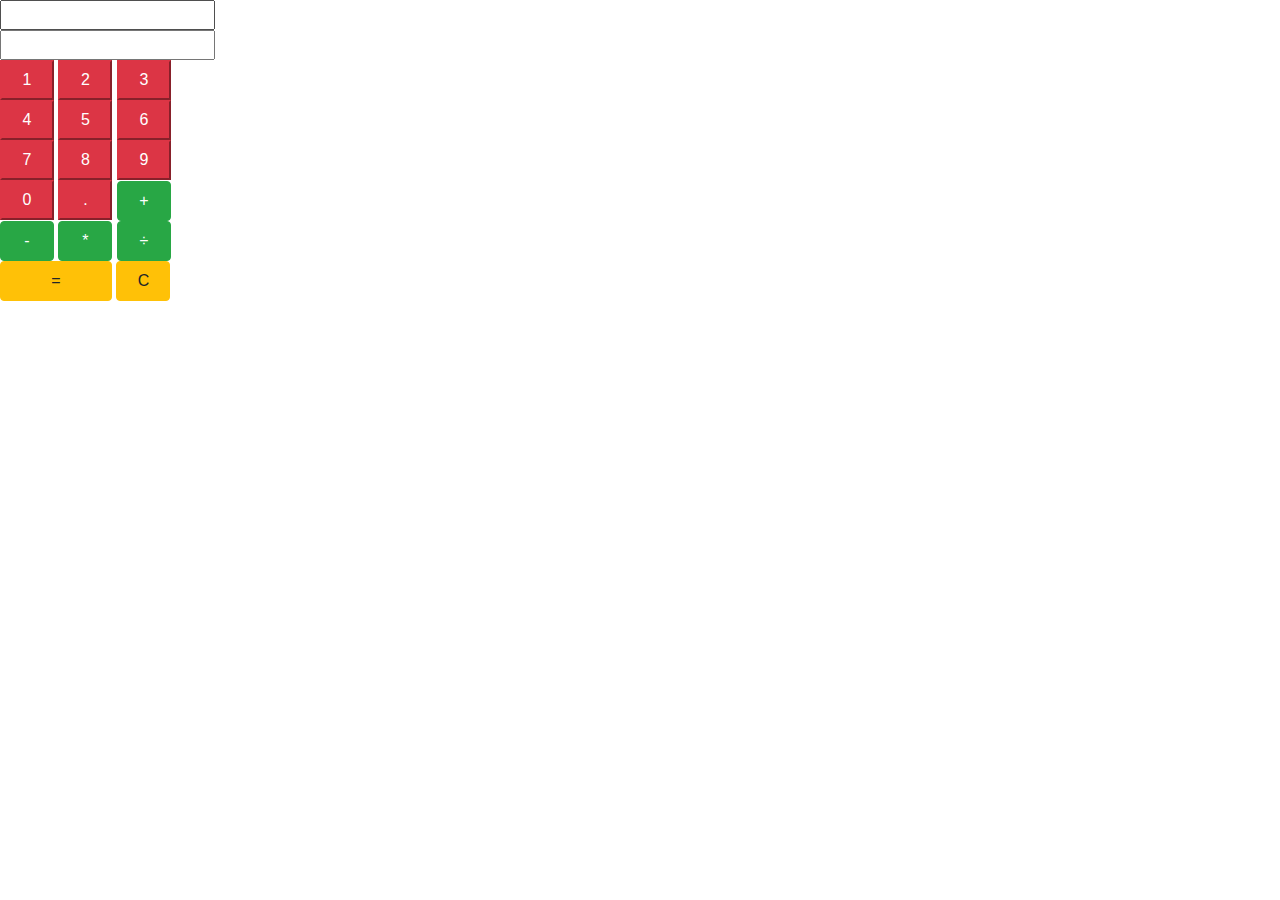
<file: index.html>
<!DOCTYPE html>
<html lang="en">

<head>
    <meta charset="UTF-8">
    <title>Document</title>
    <link rel="stylesheet" type="text/css" href="https://maxcdn.bootstrapcdn.com/bootstrap/4.0.0-beta.2/css/bootstrap.min.css">
    <link rel="stylesheet" type="text/css" href="https://maxcdn.bootstrapcdn.com/font-awesome/4.7.0/css/font-awesome.min.css">
    <link rel="stylesheet" type="text/css" href="style.css">
    <script>
    var calculater = new Object();

    calculater.add = function(x, y) {
        return parseInt(x) + parseInt(y);
    }
    calculater.subtract = function(x, y) {
        return parseInt(x) - parseInt(y);
    }
    calculater.divide = function(x, y) {
        return parseInt(x) / parseInt(y);
    }
    calculater.multiply = function(x, y) {
        return parseInt(x) * parseInt(y);
    }
    var calculate = function() {
        console.dir(this)

        var x = document.querySelector("#x");
        var y = document.querySelector("#y");

        var result;

        if (this.id == "btnadd") {
            result = calculater.add(x.value, y.value);
            console.log(result);
        }

        else if (this.id == "btnsub") {
            result = calculater.subtract(x.value, y.value);
            console.log(result);
        }

        else if (this.id == "btnmul") {
            result = calculater.multiply(x.value, y.value);
            console.log(result);
        }

        else if (this.id == "btndiv") {
            result = calculater.divide(x.value, y.value);
            console.log(result);
        }
        var out = document.querySelector("#out");
        out.value = result;
    }
    </script>
</head>

<body>
    <section>
    <input type="text" class="X Y" id="x" />
    </section>
    <section>
    <input type="text" class="Y" id="y" />
    </section>
    <section>
    <input type="button" class="num btn-danger" id="num-1" value="1" />
    <input type="button" class="num btn-danger" id="num-2" value="2" />
    <input type="button" class="num btn-danger" id="num-3" value="3" />
    </section>
    <section>
    <input type="button" class="num btn-danger" id="num-4" value="4" />
    <input type="button" class="num btn-danger" id="num-5" value="5" />
    <input type="button" class="num btn-danger" id="num-6" value="6" />
    </section>
    <section>
    <input type="button" class="num btn-danger" id="num-7" value="7" />
    <input type="button" class="num btn-danger" id="num-8" value="8" />
    <input type="button" class="num btn-danger" id="num-9" value="9" />
    </section>
    <section>
    <input type="button" class="num btn-danger" id="num-0" value="0" />
    <input type="button" class="num btn-danger" id="btn." value="." />
    <input type="button" class="num btn btn-success" id="btnadd" value="+" />
    </section>
    <section>
    <input type="button" class="num btn btn-success" id="btnsub" value="-" />
    <input type="button" class="num btn btn-success" id="btnmul" value="*" />
    <input type="button" class="num btn btn-success" id="btndiv" value="÷" />
    <output id="out" />
    </section>
    <section>
    <input type="button" class="num equal btn btn-warning" id="btnequals"  value="=" />
    <input type="button" class="num btn btn-warning" id="btnclear" value="C" />
    </section>

    <output id="output" />

    <script>
    var btns = document.querySelectorAll(".btn");
    console.log(btns);

    for (i = 0; i < btns.length; i++) {
        btns[i].addEventListener("click", calculate);
    }
    </script>
</body>

</html>
</file>
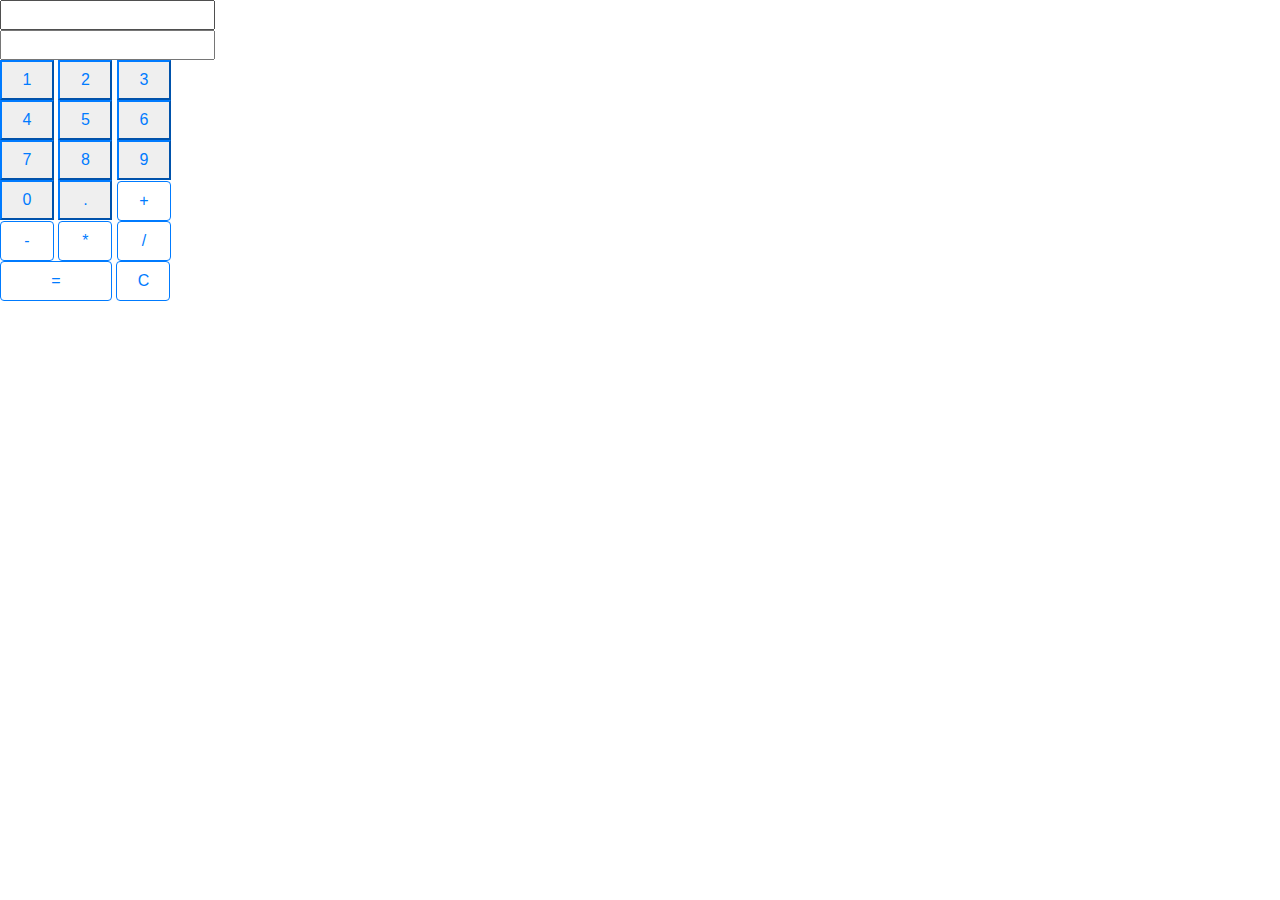
<file: calculater.html>
<!DOCTYPE html>
<html lang="en">

<head>
    <meta charset="UTF-8">
    <title>Document</title>
    <link rel="stylesheet" type="text/css" href="https://maxcdn.bootstrapcdn.com/bootstrap/4.0.0-beta.2/css/bootstrap.min.css">
    <link rel="stylesheet" type="text/css" href="https://maxcdn.bootstrapcdn.com/font-awesome/4.7.0/css/font-awesome.min.css">
    <link rel="stylesheet" type="text/css" href="style.css">
    <script>
    var calculater = new Object();

    calculater.add = function(x, y) {
        return parseInt(x) + parseInt(y);
    }
    calculater.subtract = function(x, y) {
        return parseInt(x) - parseInt(y);
    }
    calculater.divide = function(x, y) {
        return parseInt(x) / parseInt(y);
    }
    calculater.multiply = function(x, y) {
        return parseInt(x) * parseInt(y);
    }
    var calculate = function() {
        console.dir(this)

        var x = document.querySelector("#x");
        var y = document.querySelector("#y");

        var result;

        if (this.id == "btnadd") {
            result = calculater.add(x.value, y.value);
            console.log(result);
        } else if (this.id == "btnsub") {
            result = calculater.subtract(x.value, y.value);
            console.log(result);
        } else if (this.id == "btnmul") {
            result = calculater.multiply(x.value, y.value);
            console.log(result);
        } else if (this.id == "btndiv") {
            result = calculater.divide(x.value, y.value);
            console.log(result);
        }
        var out = document.querySelector("#out");
        out.value = result;
    }
    </script>
</head>

<body>
    <section>
        <input type="text" class="X" id="x" />
    </section>
    <section>
        <input type="text" class="Y" id="y" />
    </section>
    <section>
        <input type="button" class="num btn-outline-primary" id="num-1" value="1" />
        <input type="button" class="num btn-outline-primary" id="num-2" value="2" />
        <input type="button" class="num btn-outline-primary" id="num-3" value="3" />
    </section>
    <section>
        <input type="button" class="num btn-outline-primary" id="num-4" value="4" />
        <input type="button" class="num btn-outline-primary" id="num-5" value="5" />
        <input type="button" class="num btn-outline-primary" id="num-6" value="6" />
    </section>
    <section>
        <input type="button" class="num btn-outline-primary" id="num-7" value="7" />
        <input type="button" class="num btn-outline-primary" id="num-8" value="8" />
        <input type="button" class="num btn-outline-primary" id="num-9" value="9" />
    </section>
    <section>
        <input type="button" class="num btn-outline-primary" id="num-0" value="0" />
        <input type="button" class="num btn-outline-primary" id="btn." value="." />
        <input type="button" class="num btn btn-outline-primary" id="btnadd" value="+" />
    </section>
    <section>
        <input type="button" class="num btn btn-outline-primary" id="btnsub" value="-" />
        <input type="button" class="num btn btn-outline-primary" id="btnmul" value="*" />
        <input type="button" class="num btn btn-outline-primary" id="btndiv" value="/" />
        <output id="out" />
    </section>
    <section>
        <input type="button" class="num equal btn btn-outline-primary" id="btnequals" value="=" />
        <input type="button" class="num btn btn-outline-primary" id="btnclear" value="C" />
    </section>
    <output id="output" />
    <script>
    var btns = document.querySelectorAll(".btn");
    console.log(btns);

    for (i = 0; i < btns.length; i++) {
        btns[i].addEventListener("click", calculate);
    }
    </script>
</body>

</html>
</file>
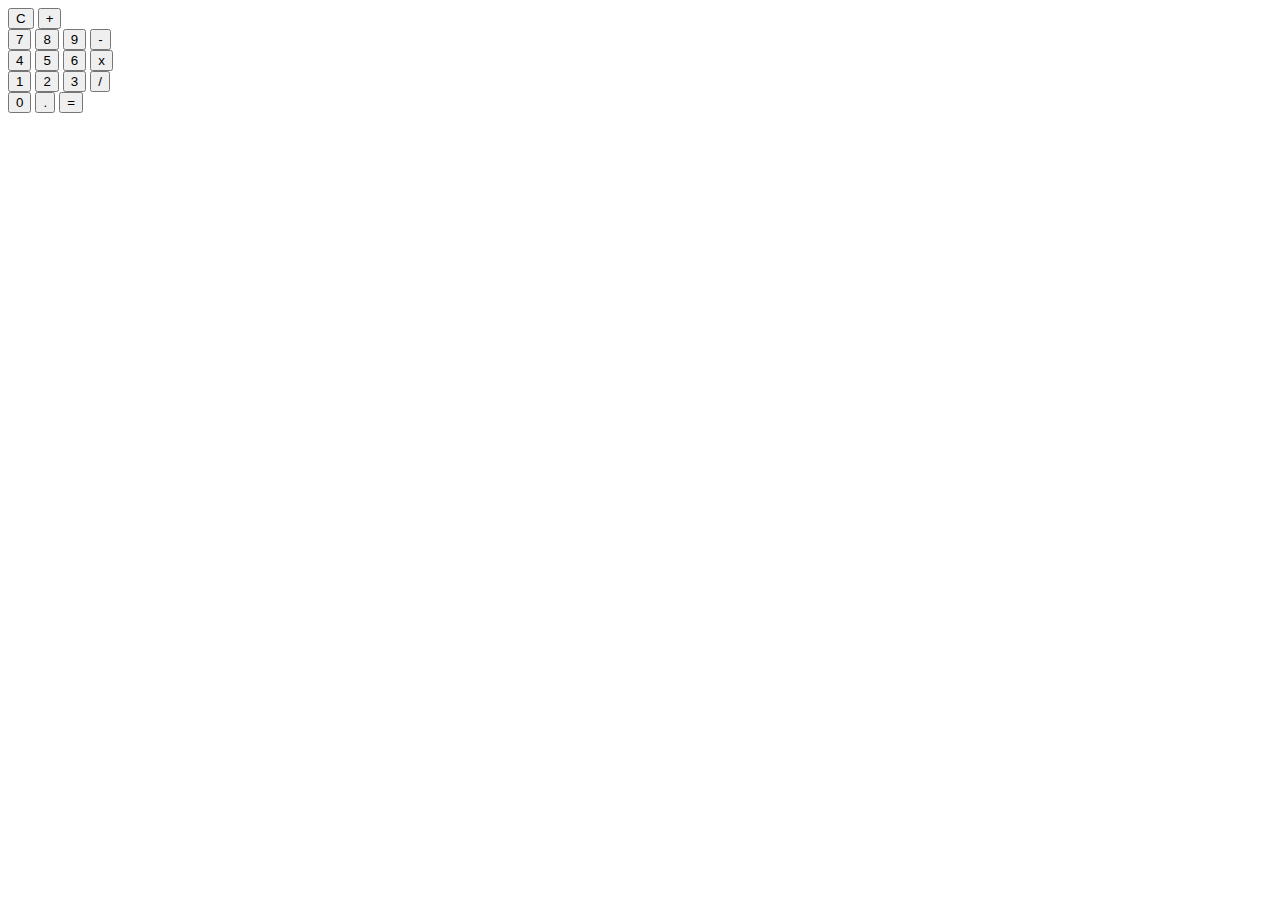
<file: New calculater.html>
<!DOCTYPE html>
<html lang="en">

<head>
    <meta charset="UTF-8">
    <title>Document</title>
</head>

<body>
        <!-- Main background -->
        <div id="result"></div>
        <div id="main">
            <div id="first-rows">
                <button class="del-bg" id="delete">C</button>
                <button value="+" class="btn-style opera-bg value align operator">+</button>
            </div>
            <div class="rows">
                <button value="7" class="btn-style num-bg num first-child">7</button>
                <button value="8" class="btn-style num-bg num">8</button>
                <button value="9" class="btn-style num-bg num">9</button>
                <button value="-" class="btn-style opera-bg operator">-</button>
            </div>
            <div class="rows">
                <button value="4" class="btn-style num-bg num first-child">4</button>
                <button value="5" class="btn-style num-bg num">5</button>
                <button value="6" class="btn-style num-bg num">6</button>
                <button value="*" class="btn-style opera-bg operator">x</button>
            </div>
            <div class="rows">
                <button value="1" class="btn-style num-bg num first-child">1</button>
                <button value="2" class="btn-style num-bg num">2</button>
                <button value="3" class="btn-style num-bg num">3</button>
                <button value="/" class="btn-style opera-bg operator">/</button>
            </div>
            <div class="rows">
                <button value="0" class="num-bg zero" id="delete">0</button>
                <button value="." class="btn-style num-bg period fall-back">.</button>
                <button value="=" id="eqn-bg" class="eqn align">=</button>
            </div>
        </div>
    <script>
    window.onload = function() {

        screen = document.getElementById("result");

        var elem = document.querySelectorAll(".num");

        var len = elem.length;

        for (var i = 0; i < len; i++) {

            elem[i].addEventListener("click", function() {

                num = this.value;

                output = screen.innerHTML += num;

                limit = output.length;

                if (limit > 20) {

                    alert("Sorry no more input is allowed");

                }

            }, false);

        }

        document.querySelector(".zero").addEventListener("click", function() {

            zero = this.value;

            if (screen.innerHTML === "") {

                output = screen.innerHTML = zero;
            } else if (screen.innerHTML === output) {

                output = screen.innerHTML += zero;

            }

        }, false);

        document.querySelector(".period").addEventListener("click", function() {

            period = this.value;

            if (screen.innerHTML === "") {

                output = screen.innerHTML = screen.innerHTML.concat("0.");

            } else if (screen.innerHTML === output) {

                screen.innerHTML = screen.innerHTML.concat(".");

            }

        }, false);


        document.querySelector("#eqn-bg").addEventListener("click", function() {

            if (screen.innerHTML === output) {

                screen.innerHTML = eval(output);
            } else {
                screen.innerHTML = "";
            }

        }, false);

        document.querySelector("#delete").addEventListener("click", function() {

            screen.innerHTML = "";

        }, false);


        var elem1 = document.querySelectorAll(".operator");

        var len1 = elem1.length;

        for (var i = 0; i < len1; i++) {

            elem1[i].addEventListener("click", function() {

                operator = this.value;

                if (screen.innerHTML === "") {

                    screen.innerHTML = screen.innerHTML.concat("");

                } else if (output) {

                    screen.innerHTML = output.concat(operator);

                }

            }, false);

        }
    }
    </script>
</body>

</html>
</file>
<file: style.css>
.num {
	width: 54px;
	height: 40px
}
.equal {
    width: 112px;
}
</file>
